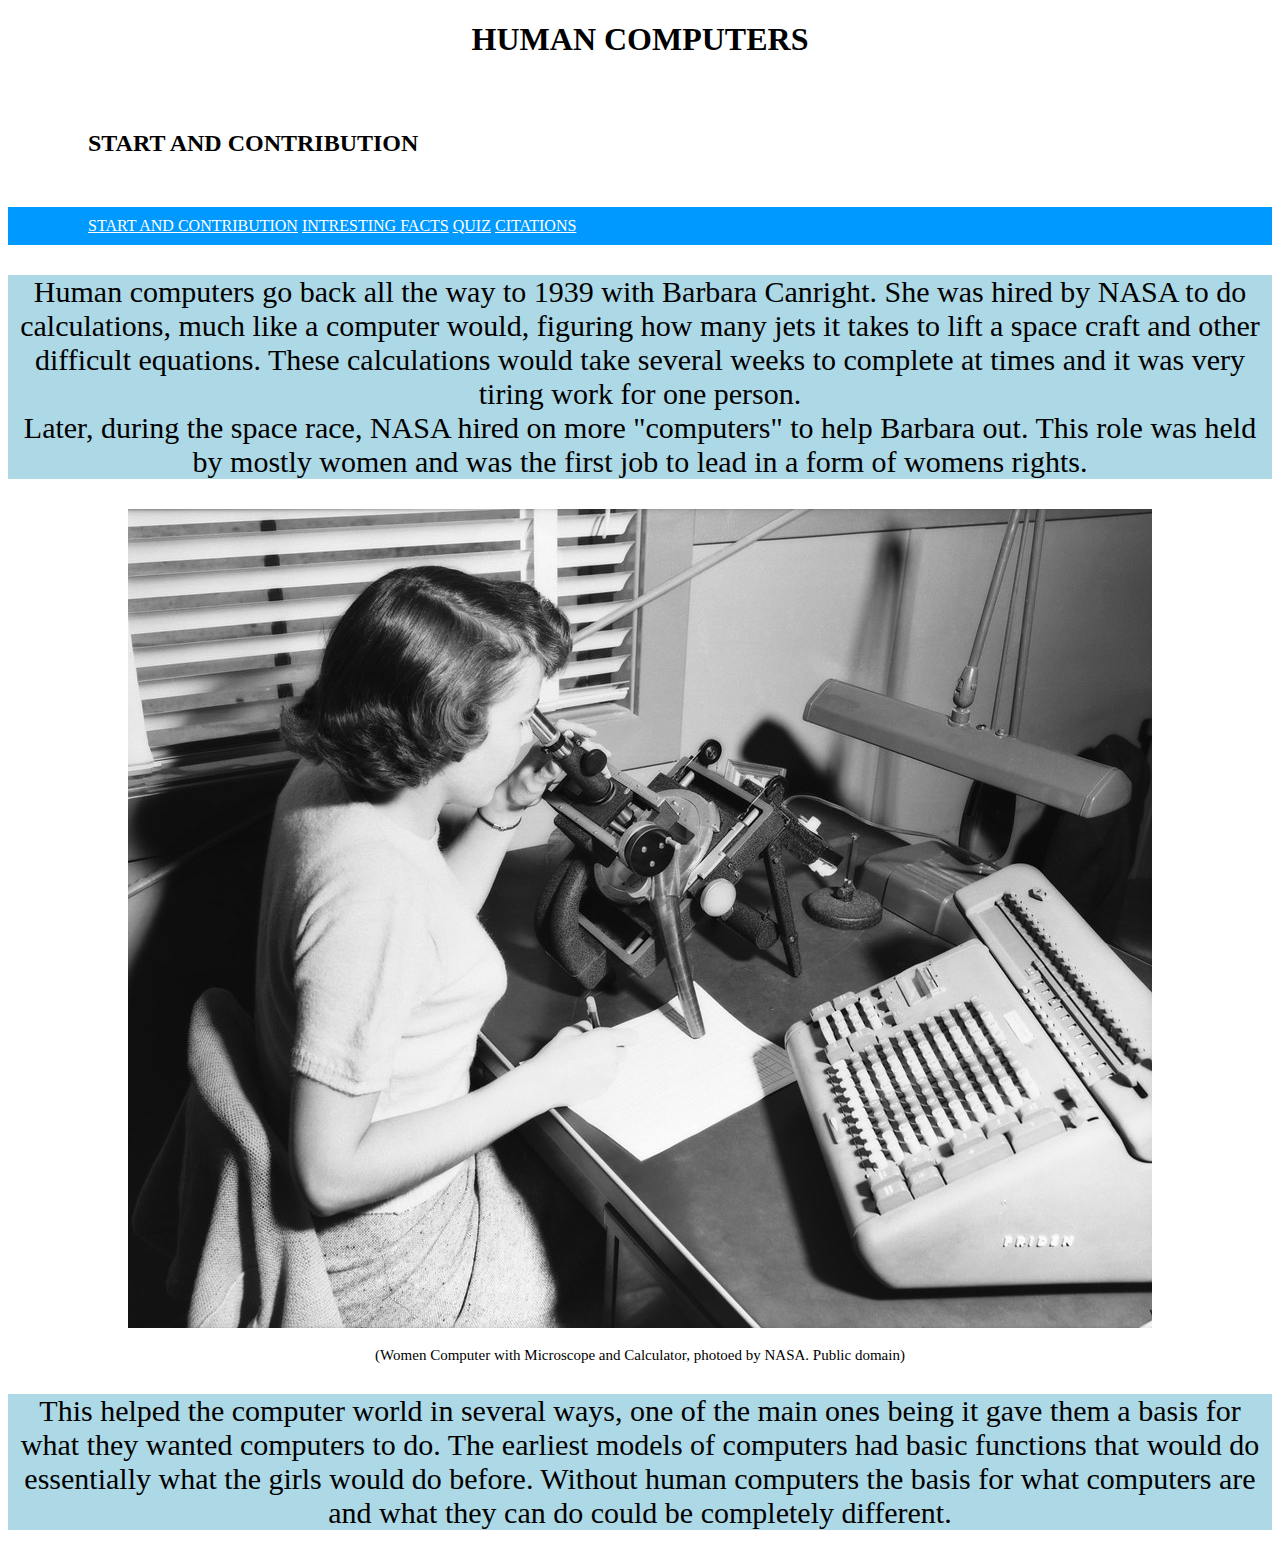
<file: index.html>
<!DOCTYPE html>
<html>
<head>
    <link rel="stylesheet" href="style2.css">
  
  
  <h1> HUMAN COMPUTERS </h1>


</head>
<body>
  <div class="title">
    <h2>START AND CONTRIBUTION</h2>
  </div>
  <div class="navigation">
    <a href="index.html">START AND CONTRIBUTION</a>
    <a href="intersetingFacts.html">INTRESTING FACTS</a>
    <a href="page2.html">QUIZ</a>
    <a href="citation.html">CITATIONS</a>
  </div>
 
  <div class="paragraph">
    <p>Human computers go back all the way to 1939 with Barbara Canright.
      She was hired by NASA to do calculations, much like a computer would, 
      figuring how many jets it takes to lift a space craft and other 
      difficult equations. These calculations would take several weeks to 
      complete at times and it was very tiring work for one person.<br> Later, 
      during the space race, NASA hired on more "computers" to help Barbara out.
      This role was held by mostly women and was the first job to lead in a 
      form of womens rights. 
    </p>
  </div>

<div class= "photo1">
  <img src="human-computer.jpg"
  alt= "NASA Women">
</div>
<div class="citation">
  <p>(Women Computer with Microscope and Calculator, photoed by NASA. Public domain)</p>
</div>

  <div class="paragraph">
    <p>This helped the computer world in several ways, one of the main ones being 
      it gave them a basis for what they wanted computers to do. The earliest models
      of computers had basic functions that would do essentially what the girls would
      do before. Without human computers the basis for what computers are and what 
      they can do could be completely different. 
    </p>
  </div>





  
  
</body>
</html>
</file>
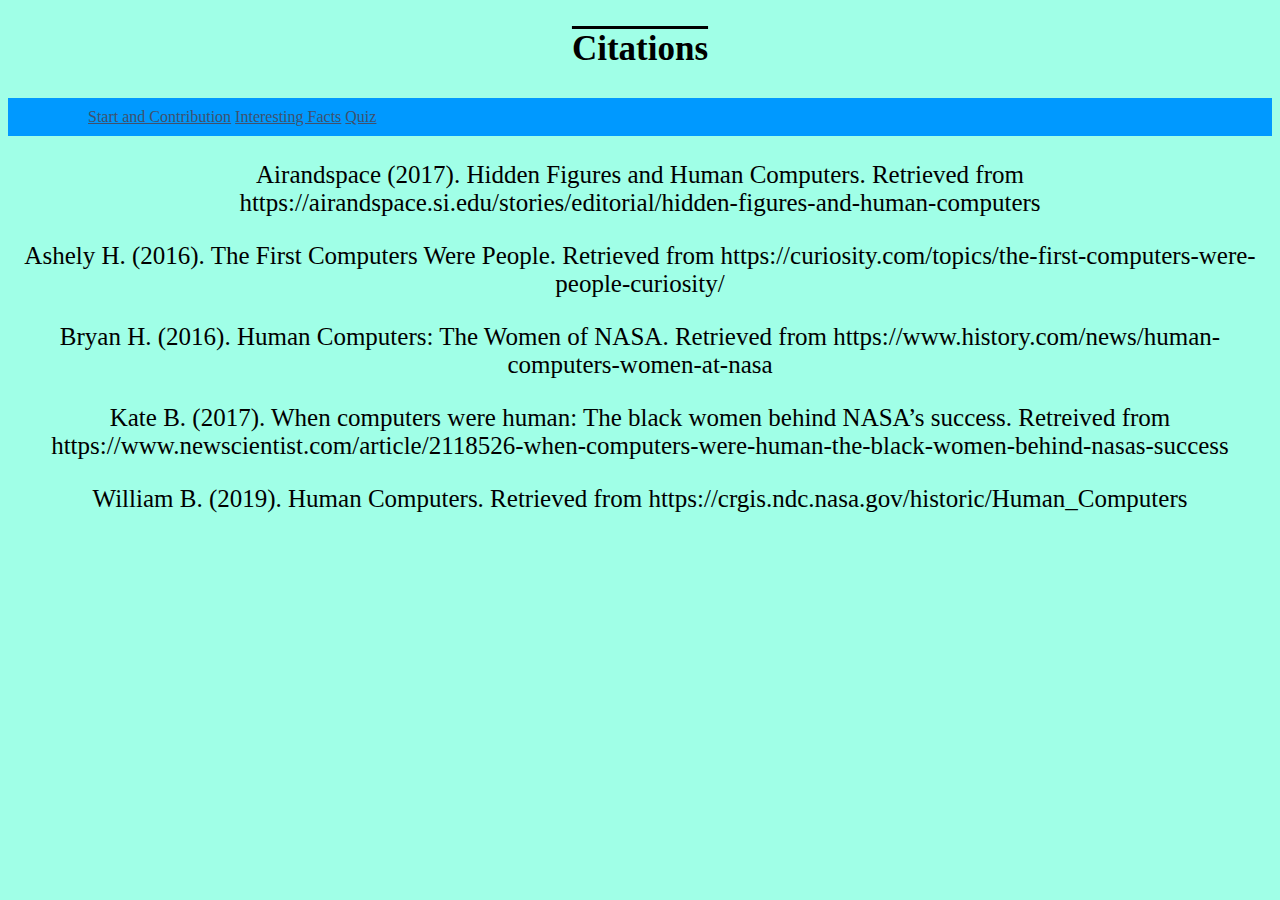
<file: citation.html>
<!DOCTYPE html>
<html>
<head>
  <link rel="stylesheet" href="style.css">
  
</head>
<body>
  <div class="Citations">
    <h2>Citations</h2>
  </div>
  <div class="navigation">
    <a href="index.html">Start and Contribution</a>
    <a href="intersetingFacts.html">Interesting Facts</a>
    <a href="page2.html">Quiz</a>
  </div>
  <div>
    <p>Airandspace (2017). Hidden Figures and Human Computers. 
      Retrieved from 
      https://airandspace.si.edu/stories/editorial/hidden-figures-and-human-computers</p>

    <p> Ashely H. (2016). The First Computers Were People. Retrieved from
       https://curiosity.com/topics/the-first-computers-were-people-curiosity/</p>
      
    <p>Bryan H. (2016). Human Computers: The Women of NASA. Retrieved from 
      https://www.history.com/news/human-computers-women-at-nasa</p>
      
    <p>Kate B. (2017). When computers were human: The black women behind NASA’s success.
      Retreived from 
      https://www.newscientist.com/article/2118526-when-computers-were-human-the-black-women-behind-nasas-success</p>
      
    <p>William B. (2019). Human Computers. Retrieved from https://crgis.ndc.nasa.gov/historic/Human_Computers</p>
  </div>

  <script src="script.js"></script>
  
  
</body>
</html>
</file>
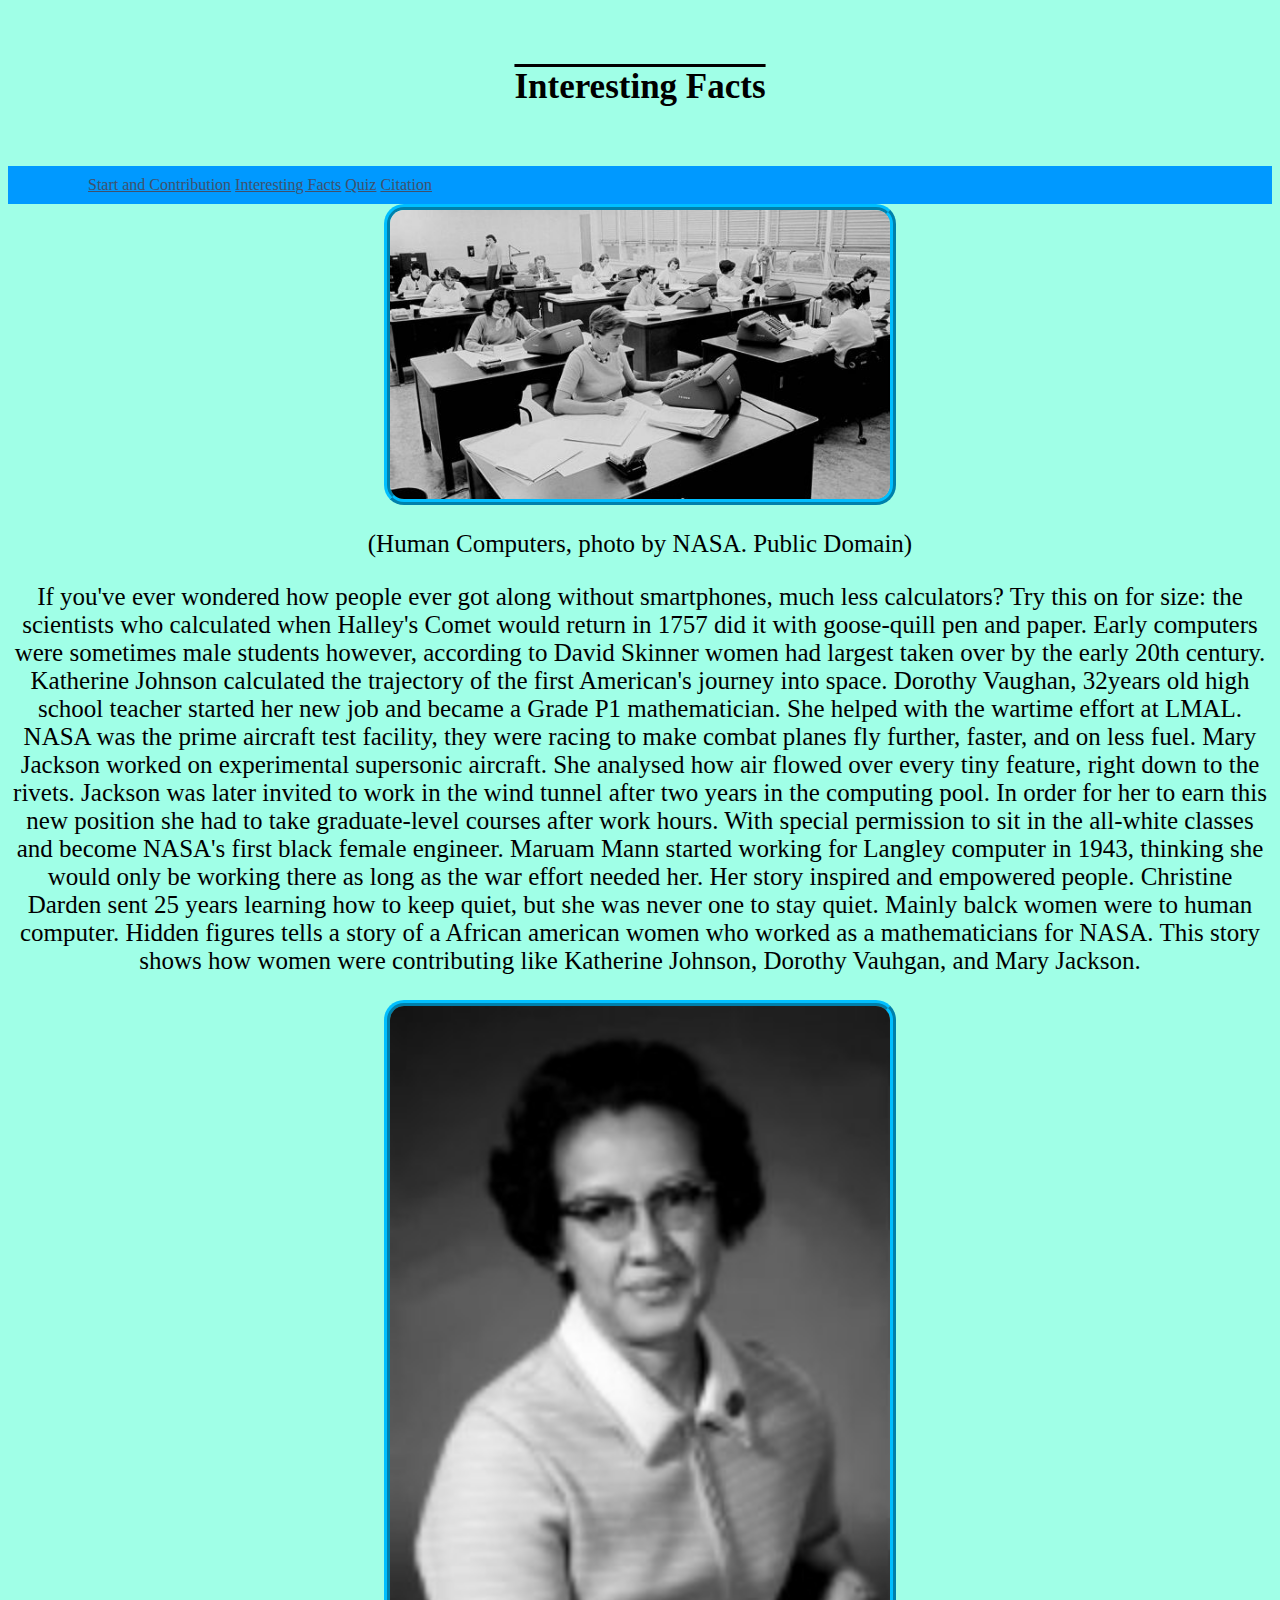
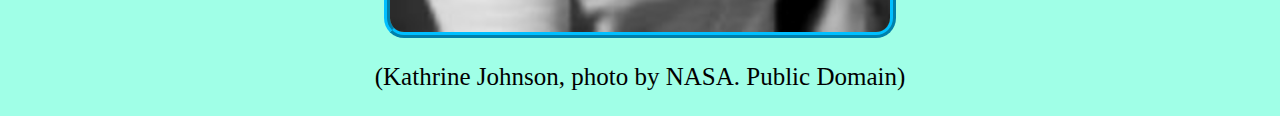
<file: intersetingFacts.html>
<!DOCTYPE html>
<html>
<head>
  <link rel="stylesheet" href="style.css">

</head>
<body>
  <div class="title">
    <h2>Interesting Facts</h2>
  </div>
  <div class="navigation">
    <a href="index.html">Start and Contribution</a>
    <a href="intersetingFacts.html">Interesting Facts</a>
    <a href="page2.html">Quiz</a>
    <a href="citation.html">Citation</a>
  </div>
  <div>
<img src="human computers.jpg" alt="Human Computers" class="center">
<p>(Human Computers, photo by NASA. Public Domain)</p>
    <p>If you've ever wondered how people ever got along without smartphones,
      much less calculators? Try this on for size: the scientists who calculated when 
      Halley's Comet would return in 1757 did it with goose-quill pen and paper. 
      Early computers were sometimes male students however, according to David Skinner 
      women had largest taken over by the early 20th century. Katherine Johnson calculated 
      the trajectory of the first American's journey into space. Dorothy Vaughan, 32years 
      old high school teacher started her new job and became a Grade P1 mathematician. She 
      helped with the wartime effort at LMAL. NASA was the prime aircraft test facility, they 
      were racing to make combat planes fly further, faster, and on less fuel. Mary Jackson 
      worked on experimental supersonic aircraft. She analysed how air flowed over every tiny 
      feature, right down to the rivets. Jackson was later invited to work in the wind tunnel 
      after two years in the computing pool. In order for her to earn this new position she had 
      to take graduate-level courses after work hours. With special permission to sit in the 
      all-white classes and become NASA's first black female engineer. Maruam Mann started 
      working for Langley computer in 1943, thinking she would only be working there as long 
      as the war effort needed her. Her story inspired and empowered people. Christine Darden 
      sent 25 years learning how to keep quiet, but she was never one to stay quiet. Mainly balck 
      women were to human computer. Hidden figures tells a story of a African american women who 
      worked as a mathematicians for NASA. This story shows how women were contributing like Katherine 
      Johnson, Dorothy Vauhgan, and Mary Jackson.</p>
<img src="Katherine Johnson.jpg" alt="Katherine Johnson" class="center">
      <p>(Kathrine Johnson, photo by NASA. Public Domain)</p>
  </div>

  <script src="script.js"></script>
  
</body>
</html>
</file>
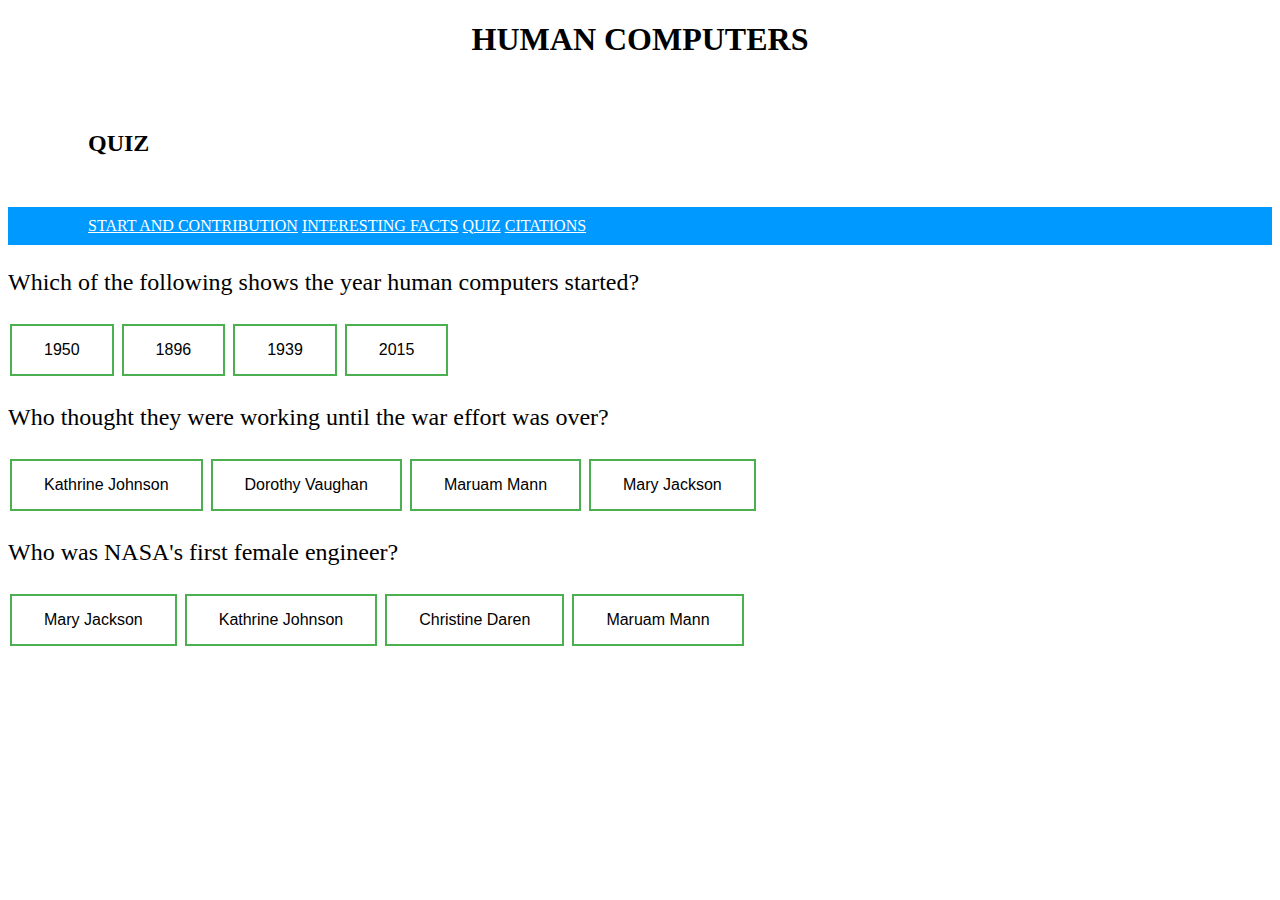
<file: page2.html>
<!DOCTYPE html>
<html>
<head>
    <link rel="stylesheet" href="style2.css">


    <h1> HUMAN COMPUTERS </h1>


</head>
<body>
    <div class="title">
        <h2>QUIZ</h2>
    </div>
    <div class="navigation">
        <a href="index.html">START AND CONTRIBUTION</a>
        <a href="intersetingFacts.html">INTERESTING FACTS</a>
        <a href="page2.html">QUIZ</a>
        <a href="citation.html">CITATIONS</a>
    </div>
    <style>
       
    </style>
     <p class = "question" id="question1">question one here</p>
     <button class="quizButton1">Answer1</button>
     <button class="quizButton1">Answer2</button>
     <button class="quizButton1">Answer3</button>
     <button class="quizButton1">Answer4</button>

     <p class = "question" id="question2">question one here</p>
     <button class="quizButton2">Answer1</button>
     <button class="quizButton2">Answer2</button>
     <button class="quizButton2">Answer3</button>
     <button class="quizButton2">Answer4</button>

     <p class = "question" id="question3">question one here</p>
     <button class="quizButton3">Answer1</button>
     <button class="quizButton3">Answer2</button>
     <button class="quizButton3">Answer3</button>
     <button class="quizButton3">Answer4</button>


        






    <script src="script.js"></script>
</body>
</html>
</file>
<file: style2.css>
h1 {
 text-align: center;
}

.paragraph {
 text-align: center;
 background-color: lightblue;
 font-size: 30px;
}

a {
  color: white;
}

.title {
  padding: 30px 80px;
}

.navigation{
  padding: 10px 80px;
  background-color: rgb(0, 153, 255);
}

.photo1 {
  text-align: center;

}

.quizButton1, .quizButton2, .quizButton3{
  background-color: white;
  color: black;
  border: 2px solid #4CAF50;
  padding: 15px 32px;
  text-align: center;
  text-decoration: none;
  font-size: 16px;
  margin: 4px 2px;
  display: inline-block;
}

.question{
  font-size: 24px;
}

.citation {
  font-size: 15px;
  text-align: center;
}
</file>
<file: style.css>
body {
  background-color: rgb(160, 255, 231);
}

h2 {
text-align: center;
text-decoration: overline;
font-size: 35px;
}

p {
text-align: center;
font-size: 25px;
}

a {
  color: rgb(63, 81, 109);
}

.title {
  padding: 30px 80px;
}

.navigation{
  padding: 10px 80px;
  background-color: rgb(0, 153, 255);
}

.center {
  display: block;
  margin-left: auto;
  margin-right: auto;
}

img {
  width: 500px;
  border-color:deepskyblue;
  border-style: ridge; 
  border-width: 6px; 
  border-radius: 20px;
</file>
